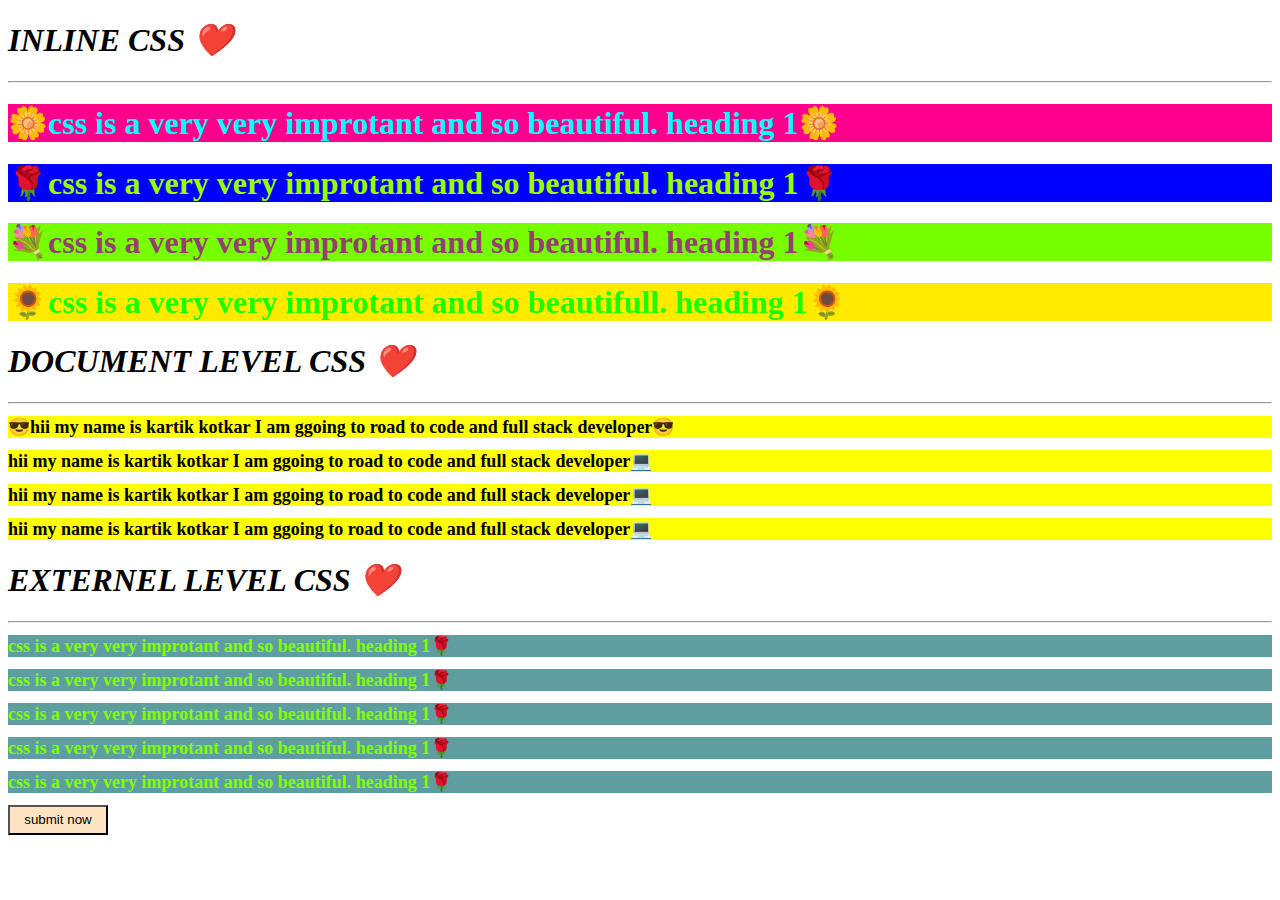
<file: index.html>
<!DOCTYPE html>
<html lang="en">
<head>
    <meta charset="UTF-8">
    <meta name="viewport" content="width=device-width, initial-scale=1.0">
    <title>index page</title>
    <style>
         .main-heading{
            background-color: yellow;
            color: black;
            font-size: large;
        }
    </style>
</head>
<body>
    <link rel="stylesheet" href="style.css"/>
    <h1><i>INLINE CSS ❤️</i></h1><hr/>
    <h1 style="color: aqua; background-color: rgb(255, 0, 140); ">🌼css is a very very improtant and so beautiful. heading 1🌼</h1>
    <h1  style="color: rgb(153, 255, 0); background-color: blue; ">🌹css is a very very improtant and so beautiful. heading 1🌹</h1>
    <h1  style="color: rgb(149, 62, 114); background-color: rgb(119, 255, 0); ">💐css is a very very improtant and so beautiful. heading 1💐</h1>
    <h1  style="color: rgb(26, 255, 0); background-color: rgb(255, 234, 0); ">🌻css is a very very improtant and so beautifull. heading 1🌻</h1>
    

    <h1><i>DOCUMENT LEVEL CSS ❤️</i></h1><hr/>
    <h1 class="main-heading">😎hii my name is kartik kotkar I am ggoing to road to code and full stack developer😎</h1>
    <h1 class="main-heading">hii my name is kartik kotkar I am ggoing to road to code and full stack developer💻</h1>
    <h1 class="main-heading">hii my name is kartik kotkar I am ggoing to road to code and full stack developer💻</h1>
    <h1 class="main-heading">hii my name is kartik kotkar I am ggoing to road to code and full stack developer💻</h1>


    <h1><i>EXTERNEL LEVEL CSS ❤️</i></h1><hr/>

<h1 class="style">css is a very very improtant and so beautiful. heading 1🌹</h1>
<h1 class="style">css is a very very improtant and so beautiful. heading 1🌹</h1>
<h1 class="style">css is a very very improtant and so beautiful. heading 1🌹</h1>
<h1 class="style">css is a very very improtant and so beautiful. heading 1🌹</h1>
<h1 class="style">css is a very very improtant and so beautiful. heading 1🌹</h1>

<button class="style-sheet">submit now</button>

</body>
</html>
</file>
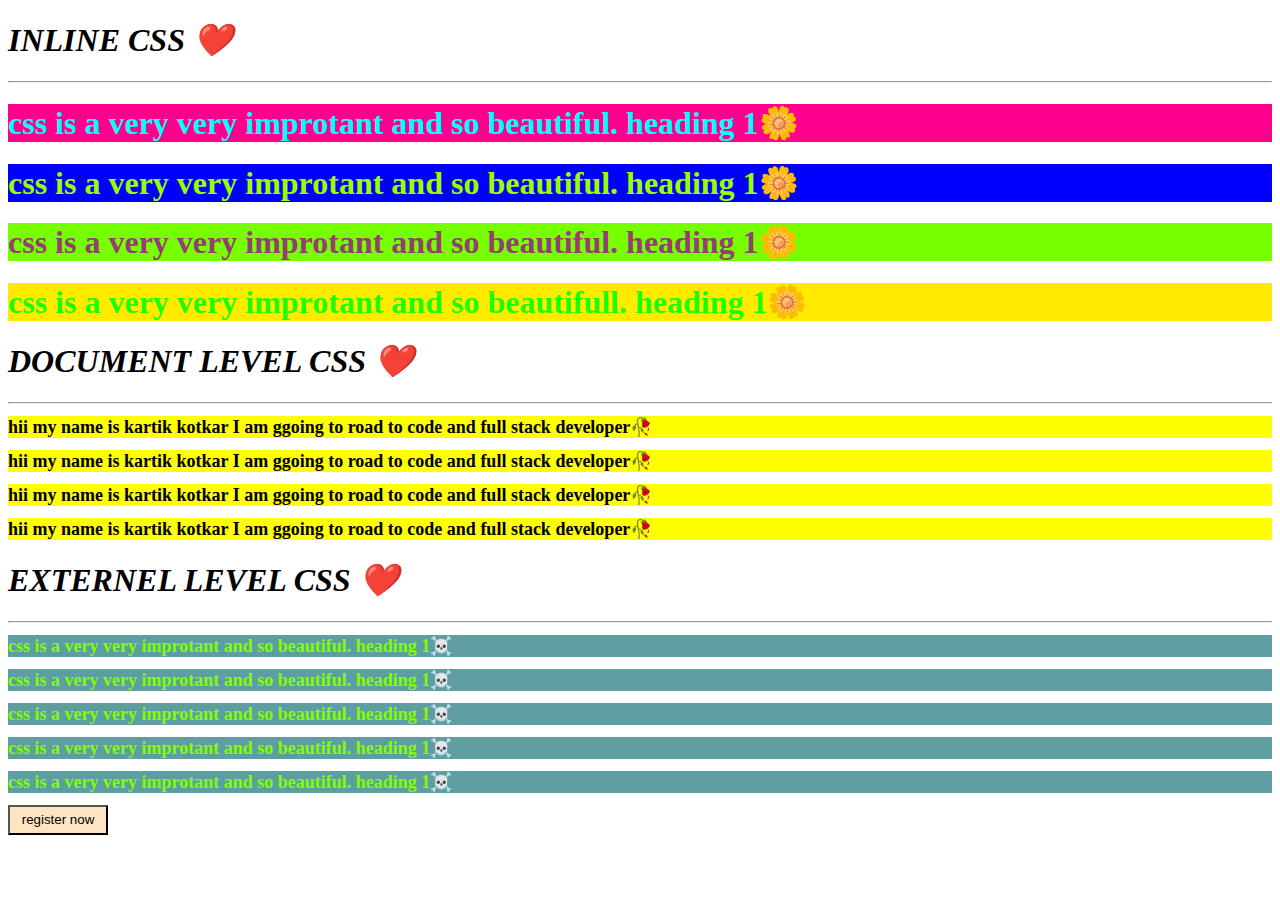
<file: about.html>
<!DOCTYPE html>
<html lang="en">
<head>
    <meta charset="UTF-8">
    <meta name="viewport" content="width=device-width, initial-scale=1.0">
    <title>about page</title>
    <style>
        .main-heading{
            background-color: yellow;
            color: black;
            font-size: large;
        }
        
    </style>
</head>
<body>
    <link rel="stylesheet" href="style.css"/>

    <h1><i>INLINE CSS ❤️</i></h1><hr/>
    <h1 style="color: aqua; background-color: rgb(255, 0, 140); ">css is a very very improtant and so beautiful. heading 1🌼</h1>
    <h1  style="color: rgb(153, 255, 0); background-color: blue; ">css is a very very improtant and so beautiful. heading 1🌼</h1>
    <h1  style="color: rgb(149, 62, 114); background-color: rgb(119, 255, 0); ">css is a very very improtant and so beautiful. heading 1🌼</h1>
    <h1  style="color: rgb(26, 255, 0); background-color: rgb(255, 234, 0); ">css is a very very improtant and so beautifull. heading 1🌼</h1>
    

    <h1><i>DOCUMENT LEVEL CSS ❤️</i></h1><hr/>
    <h1 class="main-heading">hii my name is kartik kotkar I am ggoing to road to code and full stack developer🥀</h1>
    <h1 class="main-heading">hii my name is kartik kotkar I am ggoing to road to code and full stack developer🥀</h1>
    <h1 class="main-heading">hii my name is kartik kotkar I am ggoing to road to code and full stack developer🥀</h1>
    <h1 class="main-heading">hii my name is kartik kotkar I am ggoing to road to code and full stack developer🥀</h1>


    <h1><i>EXTERNEL LEVEL CSS ❤️</i></h1><hr/>

    <h1 class="style">css is a very very improtant and so beautiful. heading 1☠️</h1>
    <h1 class="style">css is a very very improtant and so beautiful. heading 1☠️</h1>
    <h1 class="style">css is a very very improtant and so beautiful. heading 1☠️</h1>
    <h1 class="style">css is a very very improtant and so beautiful. heading 1☠️</h1>
    <h1 class="style">css is a very very improtant and so beautiful. heading 1☠️</h1>

    <button class="style-sheet">register now</button>




</body>
</html>
</file>
<file: style.css>
.style{
    background-color: cadetblue;
    color: chartreuse;
    font-size: large;
}

.style-sheet{
    background-color: bisque;
    color: black;
    height: 30px;
    width: 100px;
}
</file>
